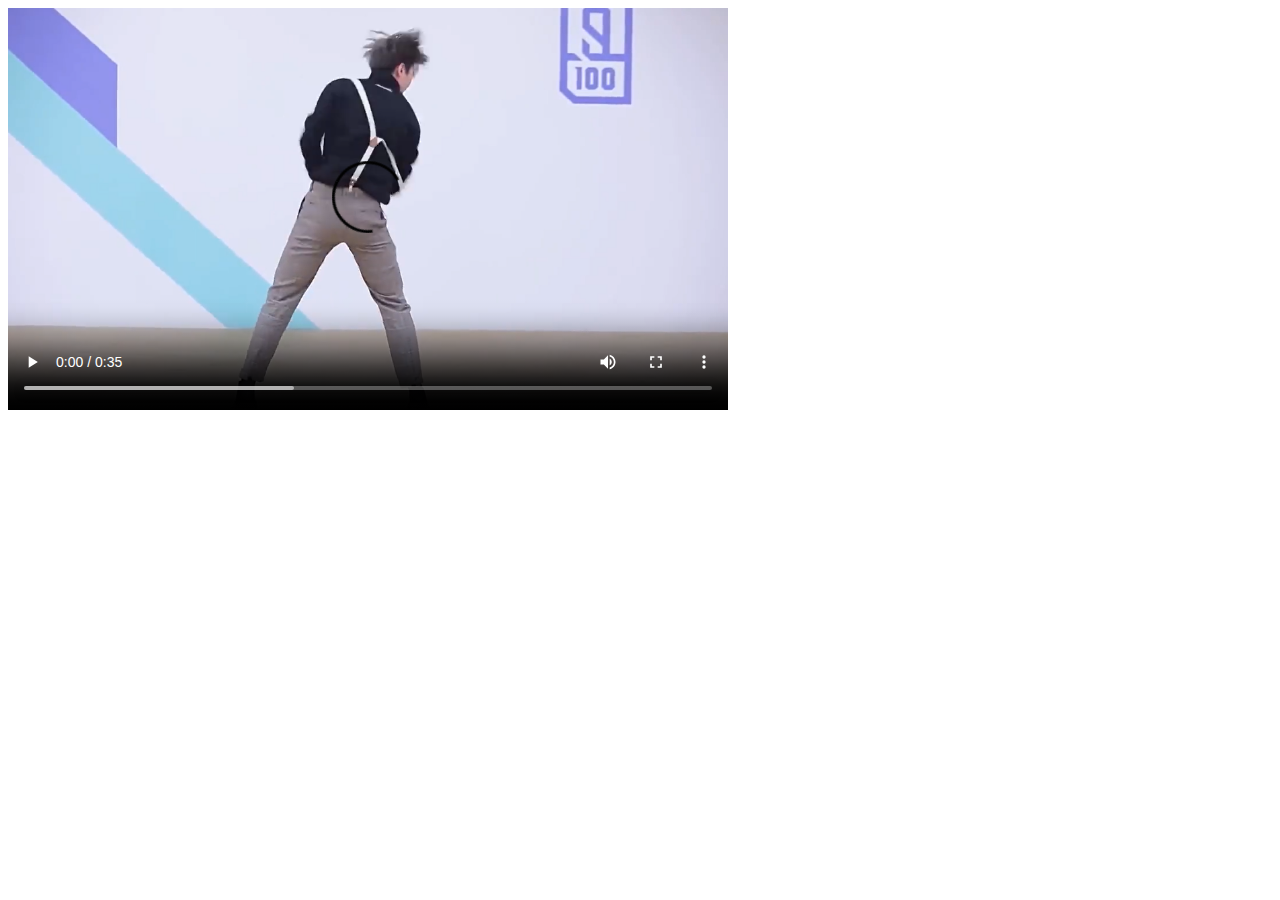
<file: cxkBest.html>
<!DOCTYPE html>
<html lang="en" dir="ltr">
    <head>
        <meta charset="utf-8">
        <title>蔡徐坤篮球王子</title>
    </head>
    <body>
        <div class="cxk_video">
            <video src="./cxk.mp4" controls style="width:720px;" poster="00.png"></video>
        </div>
    </body>
</html>
</file>
